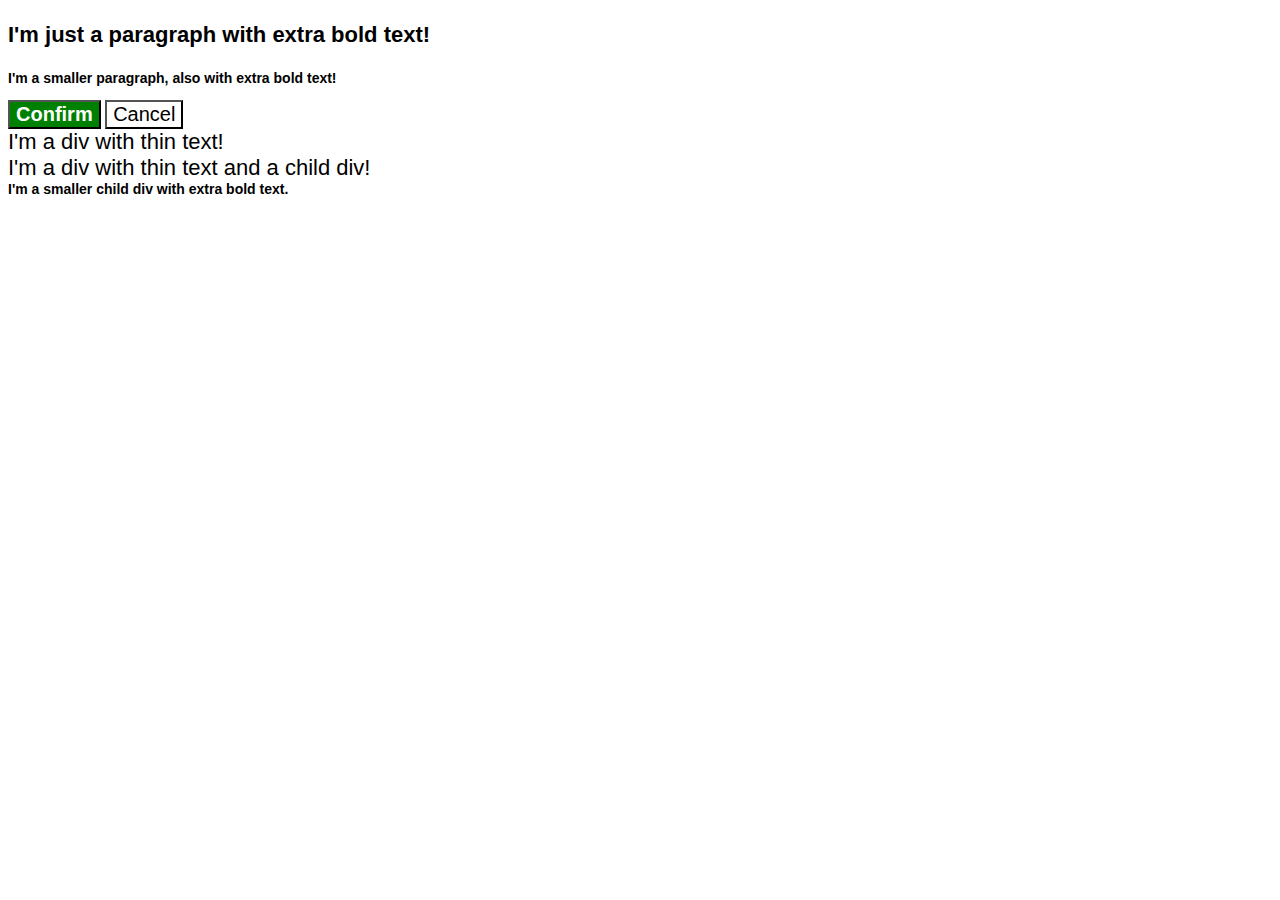
<file: foundations/cascade/01-cascade-fix/index.html>
<!DOCTYPE html>
<html lang="en">
  <head>
    <meta charset="UTF-8">
    <meta http-equiv="X-UA-Compatible" content="IE=edge">
    <meta name="viewport" content="width=device-width, initial-scale=1.0">
    <title>Fix the Cascade</title>
    <link rel="stylesheet" href="style.css">
  </head>
  <body>
    <p class="para">I'm just a paragraph with extra bold text!</p>
    <p class="para small-para">I'm a smaller paragraph, also with extra bold text!</p>

    <button id="confirm-button" class="button confirm">Confirm</button>
    <button id="cancel-button" class="button cancel">Cancel</button>

    <div class="text">I'm a div with thin text!</div>
    <div class="text">I'm a div with thin text and a child div!
      <div class="text child">I'm a smaller child div with extra bold text.</div>
    </div>
  </body>
</html>
</file>
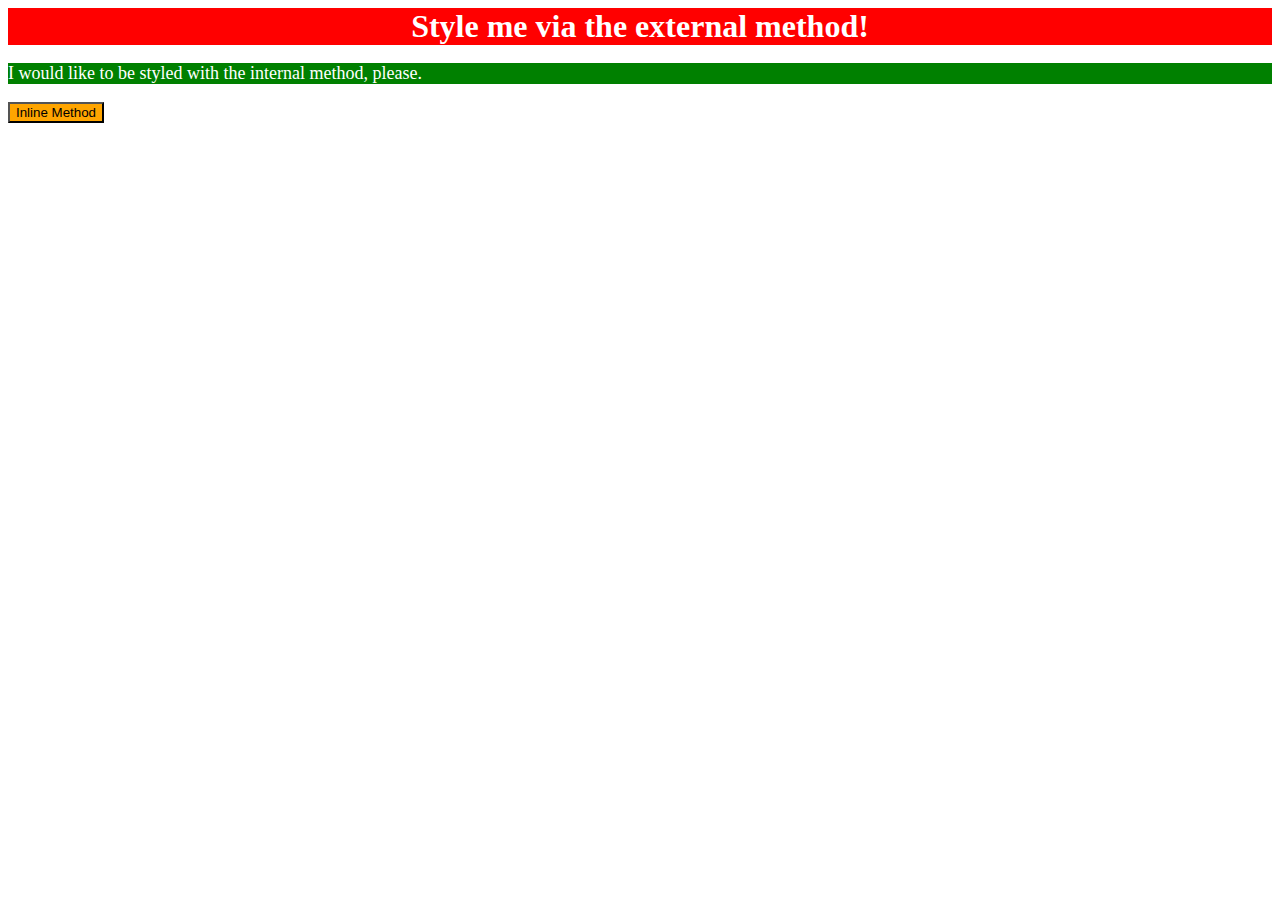
<file: foundations/intro-to-css/01-css-methods/index.html>
<!DOCTYPE html>
<html lang="en">
  <head>
    <meta charset="UTF-8">
    <meta http-equiv="X-UA-Compatible" content="IE=edge">
    <meta name="viewport" content="width=device-width, initial-scale=1.0">
    <link rel="stylesheet" href="style.css">
    <style>
      p {
        color: white;
        background-color: green;
        font-size: 18px;
      }
    </style>
    <title>Methods for Adding CSS</title>
  </head>
  <body>
    <div>Style me via the external method!</div>
    <p>I would like to be styled with the internal method, please.</p>
    <button style="background-color: orange; color: black; font-size: 18ppx">Inline Method</button>
  </body>
</html>
</file>
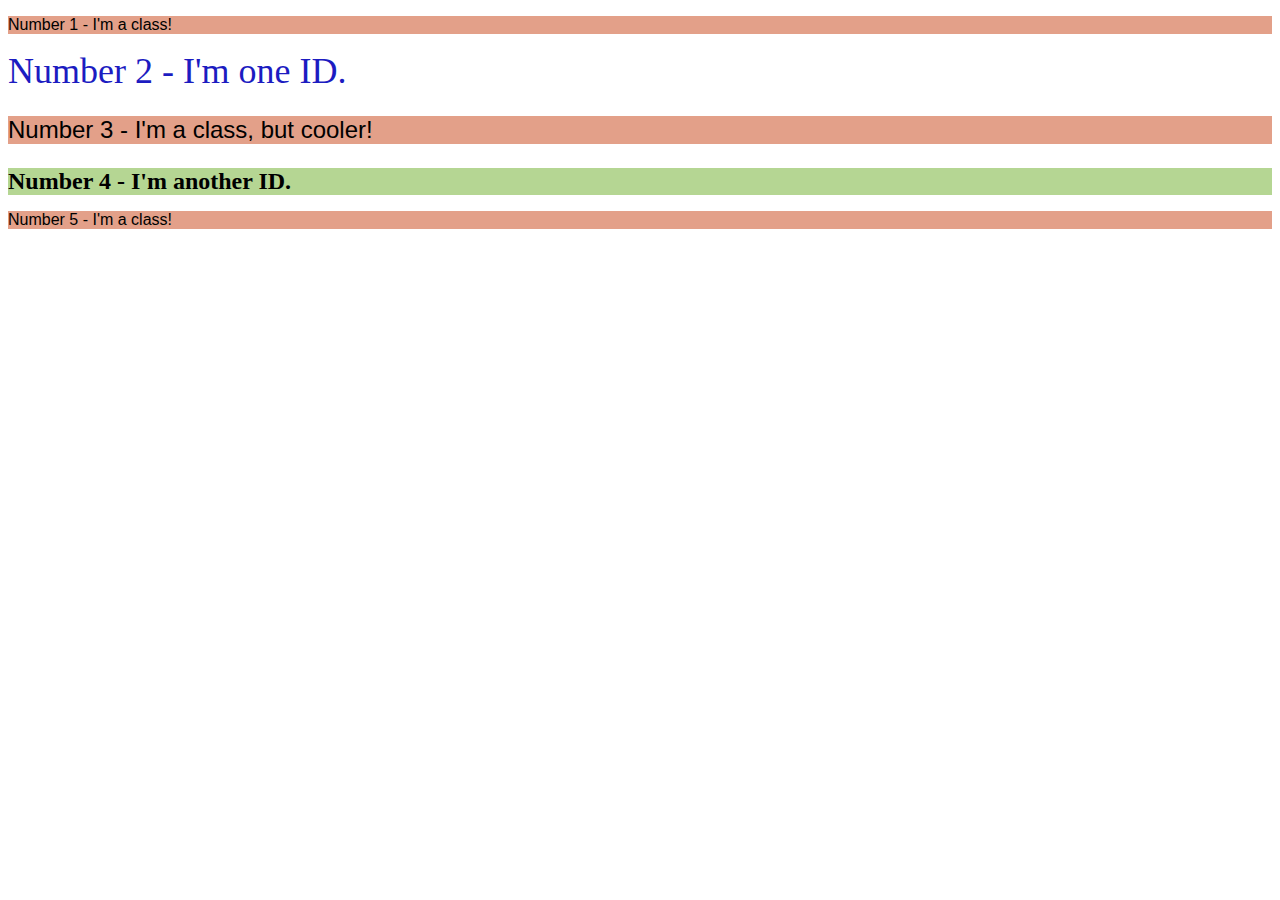
<file: foundations/intro-to-css/02-class-id-selectors/index.html>
<!DOCTYPE html>
<html lang="en">
  <head>
    <meta charset="UTF-8">
    <meta http-equiv="X-UA-Compatible" content="IE=edge">
    <meta name="viewport" content="width=device-width, initial-scale=1.0">
    <title>Class and ID Selectors</title>
    <link rel="stylesheet" href="style.css">
  </head>
  <body>
    <p class ="odd">Number 1 - I'm a class!</p>
    <div id="ID-1">Number 2 - I'm one ID.</div>
    <p class ="odd three">Number 3 - I'm a class, but cooler!</p>
    <div id="ID-2">Number 4 - I'm another ID.</div>
    <p class ="odd">Number 5 - I'm a class!</p>
  </body>
</html>
</file>
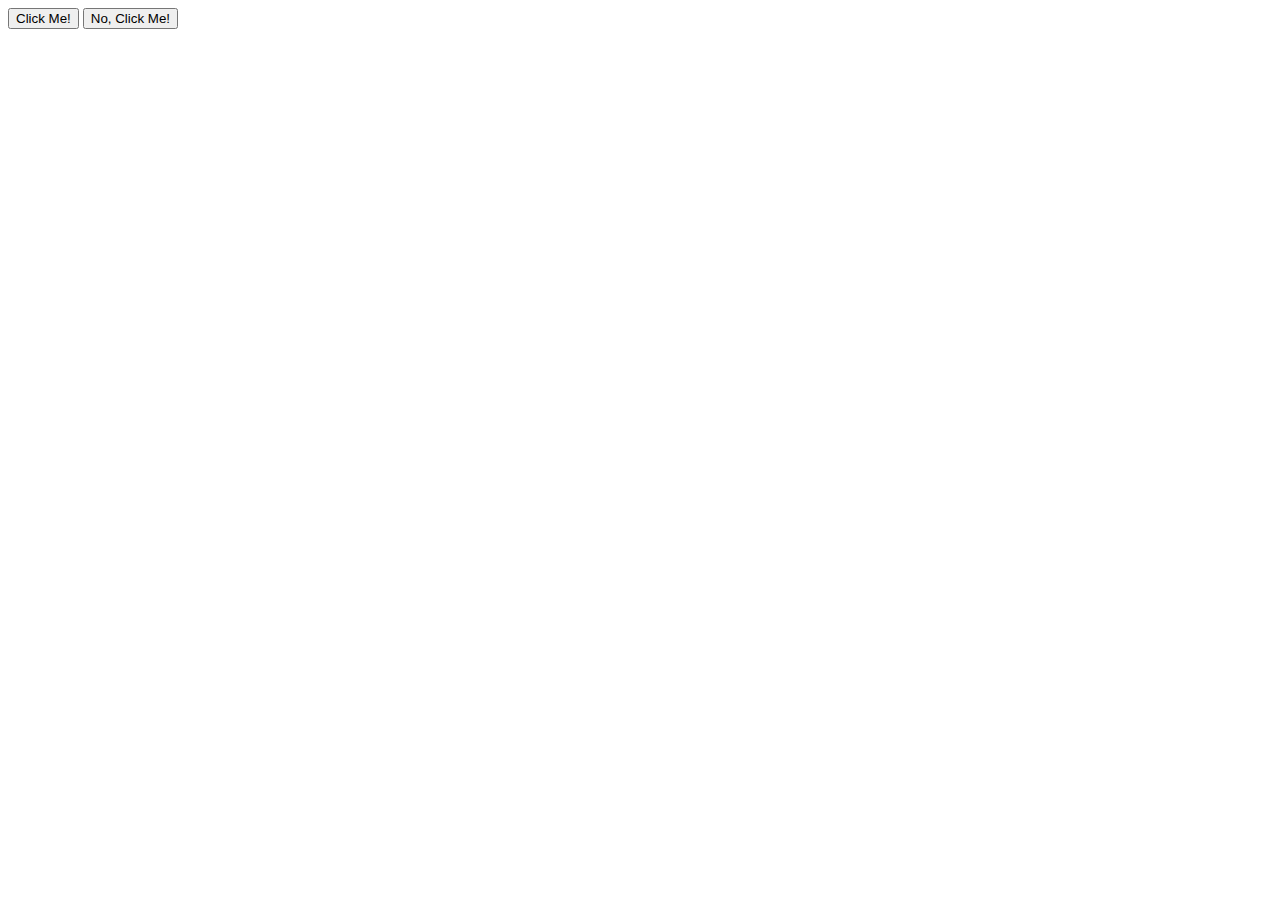
<file: foundations/intro-to-css/03-grouping-selectors/index.html>
<!DOCTYPE html>
<html lang="en">
  <head>
    <meta charset="UTF-8">
    <meta http-equiv="X-UA-Compatible" content="IE=edge">
    <meta name="viewport" content="width=device-width, initial-scale=1.0">
    <title>Grouping Selectors</title>
    <link rel="stylesheet" href="style.css">
  </head>
  <body>
    <button>Click Me!</button>
    <button>No, Click Me!</button>
  </body>
</html>
</file>
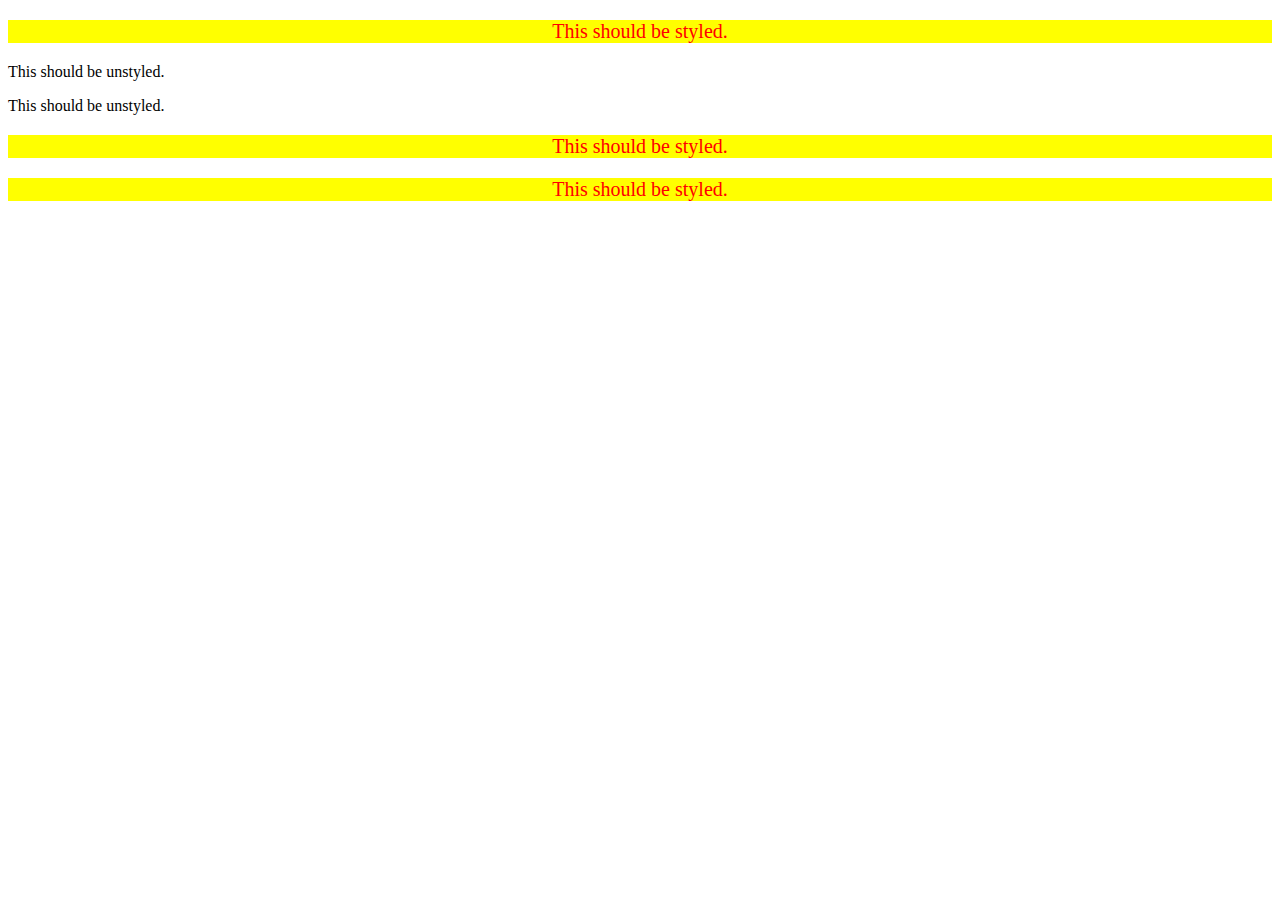
<file: foundations/intro-to-css/05-descendant-combinator/index.html>
<!DOCTYPE html>
<html lang="en">
  <head>
    <meta charset="UTF-8">
    <meta http-equiv="X-UA-Compatible" content="IE=edge">
    <meta name="viewport" content="width=device-width, initial-scale=1.0">
    <title>Descendant Combinator</title>
    <link rel="stylesheet" href="style.css">
  </head>
  <body>
    <div class="container">
      <p class="text">This should be styled.</p>
    </div>
    <p class="text">This should be unstyled.</p>
    <p class="text">This should be unstyled.</p>
    <div class="container">
      <p class="text">This should be styled.</p>
      <p class="text">This should be styled.</p>
    </div>
  </body>
</html>
</file>
<file: foundations/cascade/01-cascade-fix/style.css>
body {
  font-family: Arial, Helvetica, sans-serif;
}
 
.para,
.small-para {
  color: hsl(0, 0%, 0%);
  font-weight: 800;
}



.para {
  font-size: 22px;
}

.small-para {
  font-size: 14px;
  font-weight: 800;
}

#confirm-button {
  background: green;
  color: white;
  font-weight: bold;
} 

.button {
  background-color: rgb(255, 255, 255);
  color: rgb(0, 0, 0);
  font-size: 20px;
}

div .text.child {
  color: rgb(0, 0, 0);
  font-weight: 800;
  font-size: 14px;
}

div.text {
  color: rgb(0, 0, 0);
  font-size: 22px;
  font-weight: 100;
}
</file>
<file: foundations/intro-to-css/01-css-methods/style.css>
div {
    color: white;
    background-color: red;
    text-align: center;
    font-weight: bold;
    font-size: 32px;
}
</file>
<file: foundations/intro-to-css/02-class-id-selectors/style.css>
.odd {
    font-family: "Verdana", "Deja Vu Sans", sans-serif;
    color: black;
    background-color: rgb(227, 160, 137);
}
#ID-1 {
    color:rgb(28, 28, 193);
    font-size: 36px;
}
.three {
    font-size: 24px;
}
#ID-2 {
    background-color: rgb(181, 214, 147);
    font-size: 24px;
    font-weight: bold;
}
</file>
<file: foundations/intro-to-css/03-grouping-selectors/style.css>
.regular 
.fancy  {
    font-size: 28px;
    font-family: "Helvetica", "Times New Roman", sans-serif;
}
.regular {
    background-color: black;
    color: white;
}
.fancy {
    background-color: rgb(234, 255, 0);
}
</file>
<file: foundations/intro-to-css/05-descendant-combinator/style.css>
.container p {
    background-color: yellow;
    color: red;
    font-size: 20px;
    text-align: center;
}
</file>
